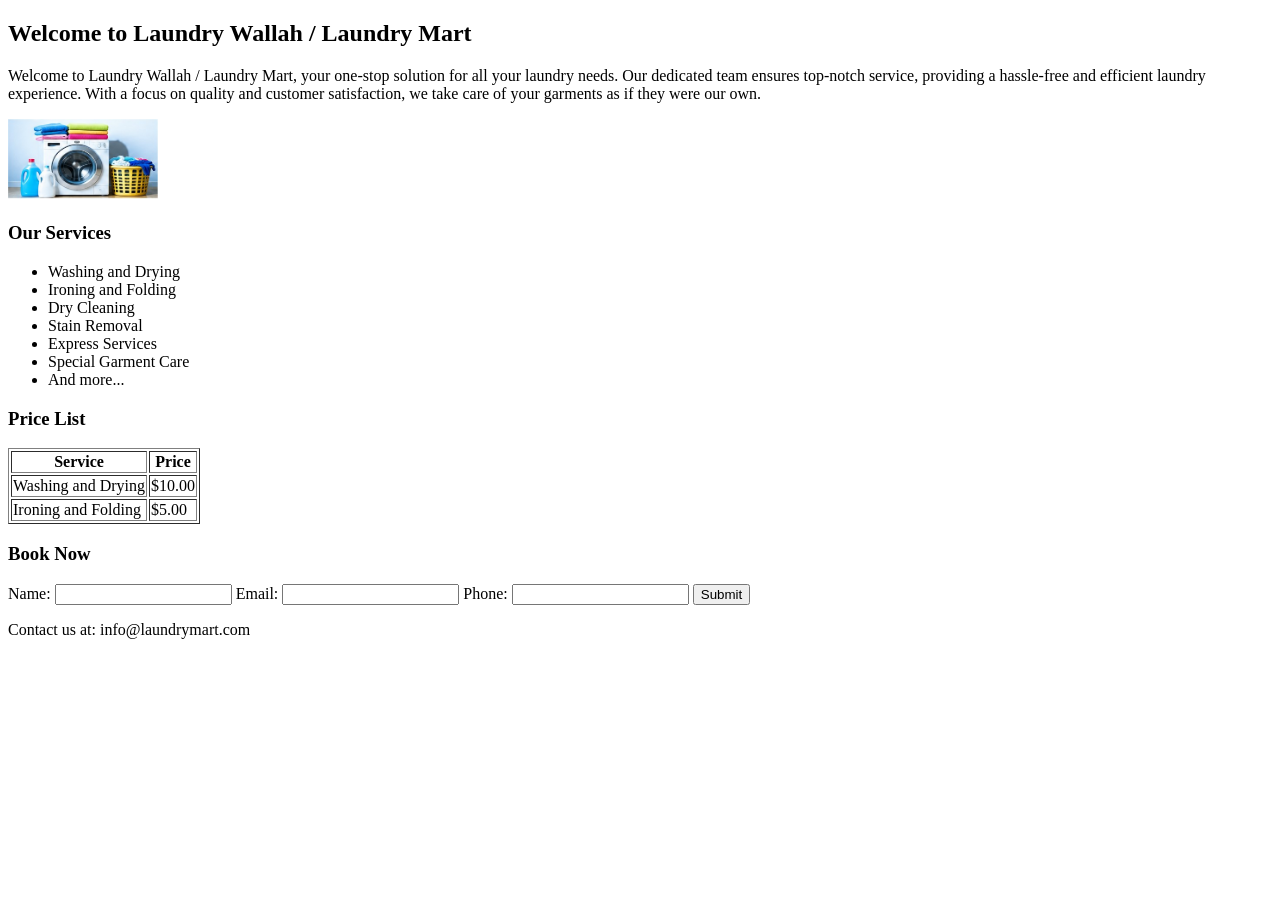
<file: LokajayBhadra_Task2/index.html>
<!DOCTYPE html>
<html>
<head>
    <title>Laundry Wallah / Laundry Mart</title>
</head>
<body>

    <h2>Welcome to Laundry Wallah / Laundry Mart</h2>

    <p>
        Welcome to Laundry Wallah / Laundry Mart, your one-stop solution for all your laundry needs.
        Our dedicated team ensures top-notch service, providing a hassle-free and efficient laundry
        experience. With a focus on quality and customer satisfaction, we take care of your garments
        as if they were our own.
    </p>

    <img src="laundry.jpg" alt="Laundry washing machine" width="150">

    <h3>Our Services</h3>
    <ul>
        <li>Washing and Drying</li>
        <li>Ironing and Folding</li>
        <li>Dry Cleaning</li>
        <li>Stain Removal</li>
        <li>Express Services</li>
        <li>Special Garment Care</li>
        <li>And more...</li>
    </ul>

    <h3>Price List</h3>
    <table border="1">
        <tr>
            <th>Service</th>
            <th>Price</th>
        </tr>
        <tr>
            <td>Washing and Drying</td>
            <td>$10.00</td>
        </tr>
        <tr>
            <td>Ironing and Folding</td>
            <td>$5.00</td>
        </tr>
    </table>

    <h3>Book Now</h3>
    <form>
        Name: <input type="text" name="name">
        Email: <input type="email" name="email">
        Phone: <input type="tel" name="phone">
        <input type="submit" value="Submit">
    </form>

    <p>Contact us at: info@laundrymart.com</p>

</body>
</html>
</file>
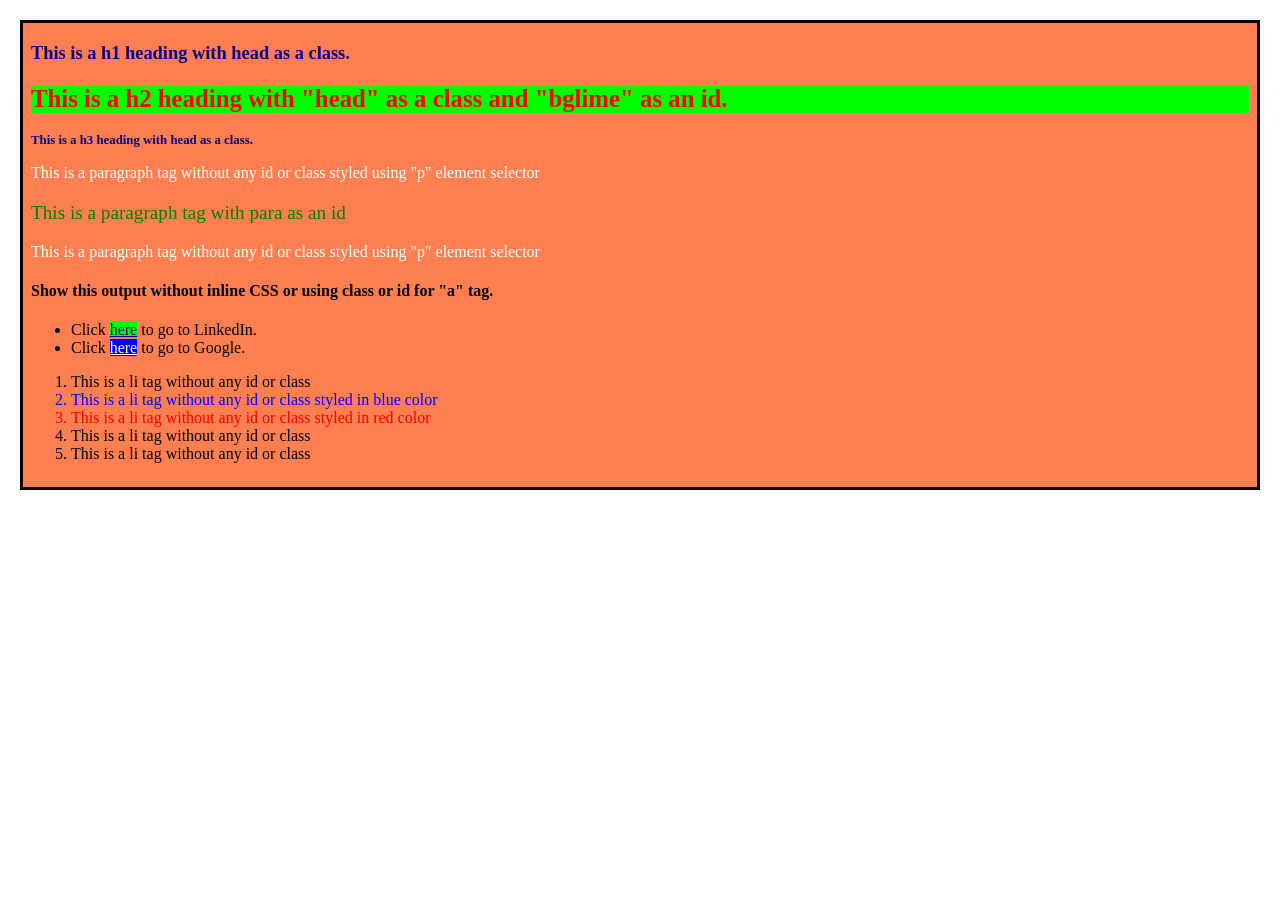
<file: LokajayBhadra_Task3/index.html>
<!DOCTYPE html>
<html lang="en">
<head>
    <meta charset="UTF-8">
    <meta name="viewport" content="width=device-width, initial-scale=1.0">
    <title>Task 3 - CSS Selectors</title>
    <link rel="stylesheet" href="style.css">
</head>
<body>
    <main>
        <h1 class="head">This is a h1 heading with head as a class.</h1>

        <h2 class="head" id="bglime">This is a h2 heading with "head" as a class and "bglime" as an id.</h2>

        <h3 class="head">This is a h3 heading with head as a class.</h3>

        <p>This is a paragraph tag without any id or class styled using "p" element selector</p>

        <p id="para">This is a paragraph tag with para as an id</p>

        <p>This is a paragraph tag without any id or class styled using "p" element selector</p>

        <h4>Show this output without inline CSS or using class or id for "a" tag.</h4>

        <ul>
            <li>Click <a href="https://www.linkedin.com/">here</a> to go to LinkedIn.</li>
            <li>Click <a href="https://www.google.com/">here</a> to go to Google.</li>
        </ul>

        <ol>
            <li>This is a li tag without any id or class</li>
            <li>This is a li tag without any id or class styled in blue color</li>
            <li>This is a li tag without any id or class styled in red color</li>
            <li>This is a li tag without any id or class</li>
            <li>This is a li tag without any id or class</li>
        </ol>
    </main>
</body>
</html>
</file>
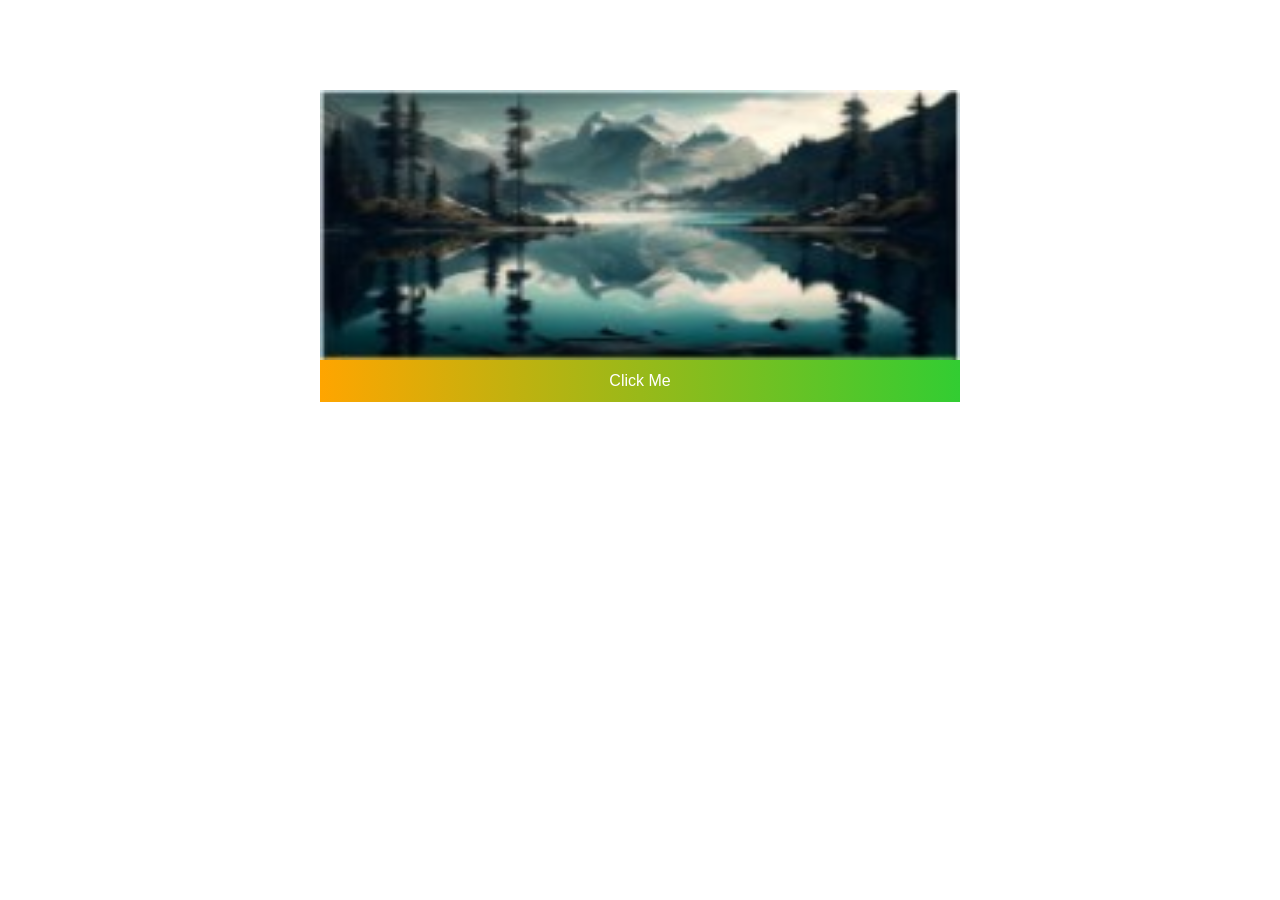
<file: LokajayBhadra_Task4/index.html>
<!DOCTYPE html>
<html lang="en">
<head>
    <meta charset="UTF-8">
    <meta name="viewport" content="width=device-width, initial-scale=1.0">
    <title>Task 3 - CSS Units</title>
    <link rel="stylesheet" href="style.css">
</head>
<body>
    <div class="container">
        <img src="landscape.jpg" alt="Mountain and lake">
        <button onclick="alert('Button clicked!')">Click Me</button>
    </div>
</body>
</html>
</file>
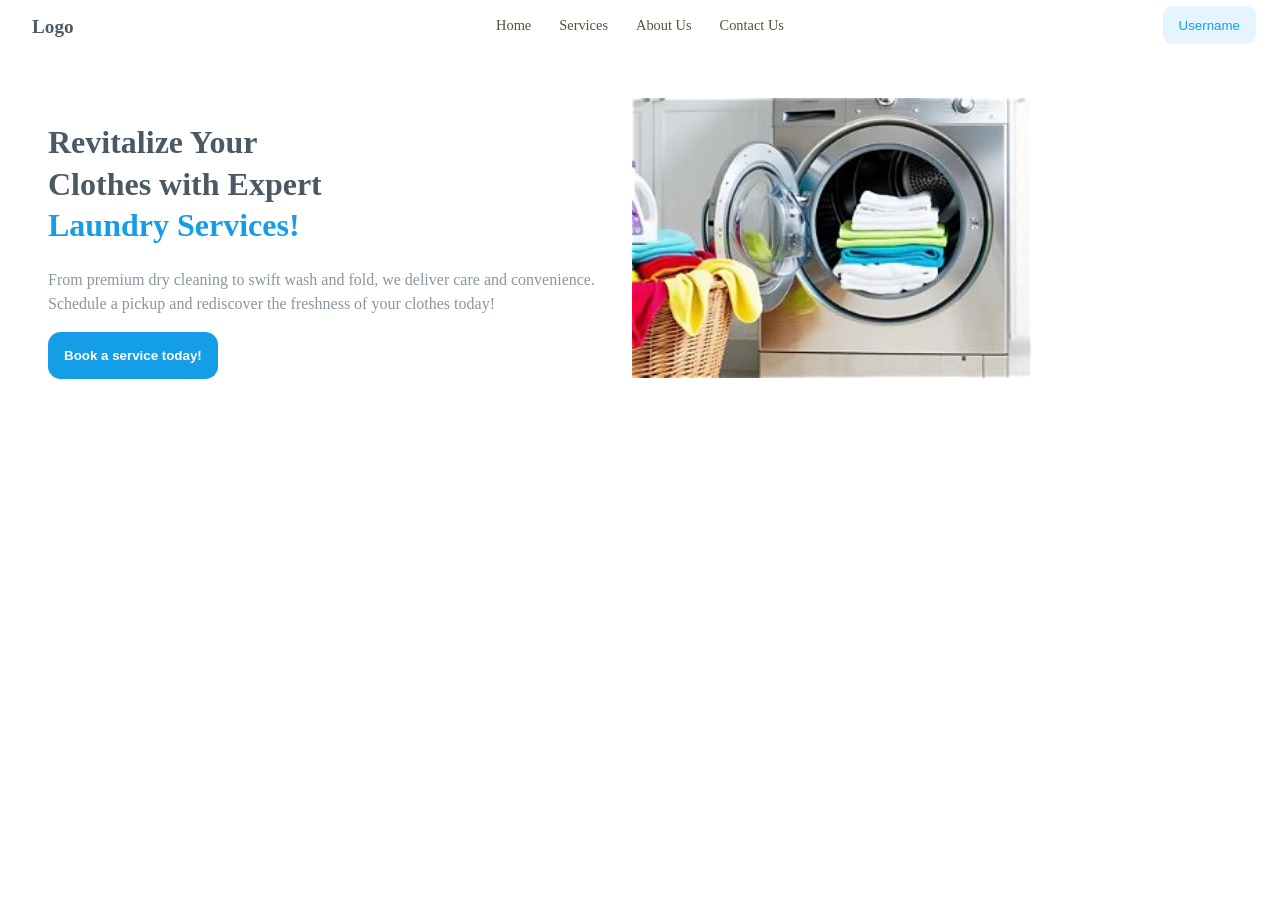
<file: Lokajaybhadra_task5/index.html>
<!DOCTYPE html>
<html lang="en">
<head>
    <meta charset="UTF-8">
    <meta name="viewport" content="width=device-width, initial-scale=1.0">
    <title>task 5 laundry services </title>
    <link rel="stylesheet" href="style.css">
</head>
<body>
    <div class="navigation-bar">
        <div class="logo">Logo</div>
        <a href="#home">Home</a>
        <a href="#services">Services</a>
        <a href="#about">About Us</a>
        <a href="#contact">Contact Us</a>
        <div class="user-info">
            <button class="cta-button">Username</button>
        </div>
    </div>

    <div class="hero-section">
        <div class="left-section">
            <h1>Revitalize Your<br>Clothes with Expert<br><span class="highlight">Laundry Services!</span></h1>
            <p>From premium dry cleaning to swift wash and fold, we deliver care and convenience. Schedule a pickup and rediscover the freshness of your clothes today!</p>
            <button class="book-button">Book a service today!</button>
        </div>
        <div class="right-section">
            <img src="OIP.jpg" alt="Laundry Services">
        </div>
    </div>
</body>
</html>
</file>
<file: LokajayBhadra_Task3/style.css>
html {
    background-color: #ffffff;
}

body {
    background-color: coral;
    border: 3px solid #000000;
    margin: 20px;
    min-height: 420px;
    padding: 8px;
}


.head {
    color: darkblue;
}

#bglime {
    background-color: lime;
}

h2#bglime {
    color: red;
}


p {
    color: white;
}

#para {
    color: green;
    font-size: 1.2em;
}


a[href*="linkedin"] {
    background-color: lime;
    color: darkblue;
}

a[href*="google"] {
    background-color: blue;
    color: white;
}


ol li:nth-child(2) {
    color: blue;
}

ol li:nth-child(3) {
    color: red;
}

h1 {
    font-size: 1.15em;
}

h2 {
    font-size: 1.55em;
}

h3 {
    font-size: 0.8em;
}

h4 {
    font-size: 1em;
}
</file>
<file: LokajayBhadra_Task4/style.css>
* {
    box-sizing: border-box;
}

body {
    margin: 0;
    font-family: Arial, sans-serif;
}

.container {
    width: 50vw;
    margin: 10vh auto;
}

img {
    width: 100%;
    height: 30vh;
    display: block;
}

button {
    width: 100%;
    padding: 12px;
    border: none;
    background: linear-gradient(to right, orange, limegreen);
    color: white;
    font-size: 1rem;
    cursor: pointer;
}
</file>
<file: Lokajaybhadra_task5/style.css>
body {
    margin: 0;
    color: #4b5964;
   
}

.navigation-bar {
    position: relative;
    padding: 1rem;
    text-align: center;
}

.logo {
    position: absolute;
    top: 1rem;
    left: 2rem;
    font-size: 1.2rem;
    font-weight: bold;
}

.navigation-bar a {
    display: inline;
    margin: 0 0.75rem;
    color: #4b5934;
    font-size: 0.9rem;
    text-decoration: none;
}

.user-info {
    position: absolute;
    top: 0.4rem;
    right: 1.5rem;
}

.cta-button {
    padding: 0.7rem 1rem;
    border: 0;
    border-radius: 0.6rem;
    background-color: #e5f5ff;
    color: #159ee8;
}

.hero-section {
        padding: 3rem;
}

.left-section,
.right-section {
    display: inline-block;
    width: 49%;
    vertical-align: middle;
}

.left-section h1 {
    font-size: 2rem;
    line-height: 1.3;
}

.highlight {
    color: #159ee8;
}

.left-section p {
    color: #8a969f;
    line-height: 1.5;
}

.book-button {
    padding: 1rem 1rem;
    border: 0;
    border-radius: 0.8rem;
    background-color: #159ee8;
    color: #fff;
    font-weight: bold;
}

.right-section img {
    width: 100%;
    max-width: 400px;
}
</file>
